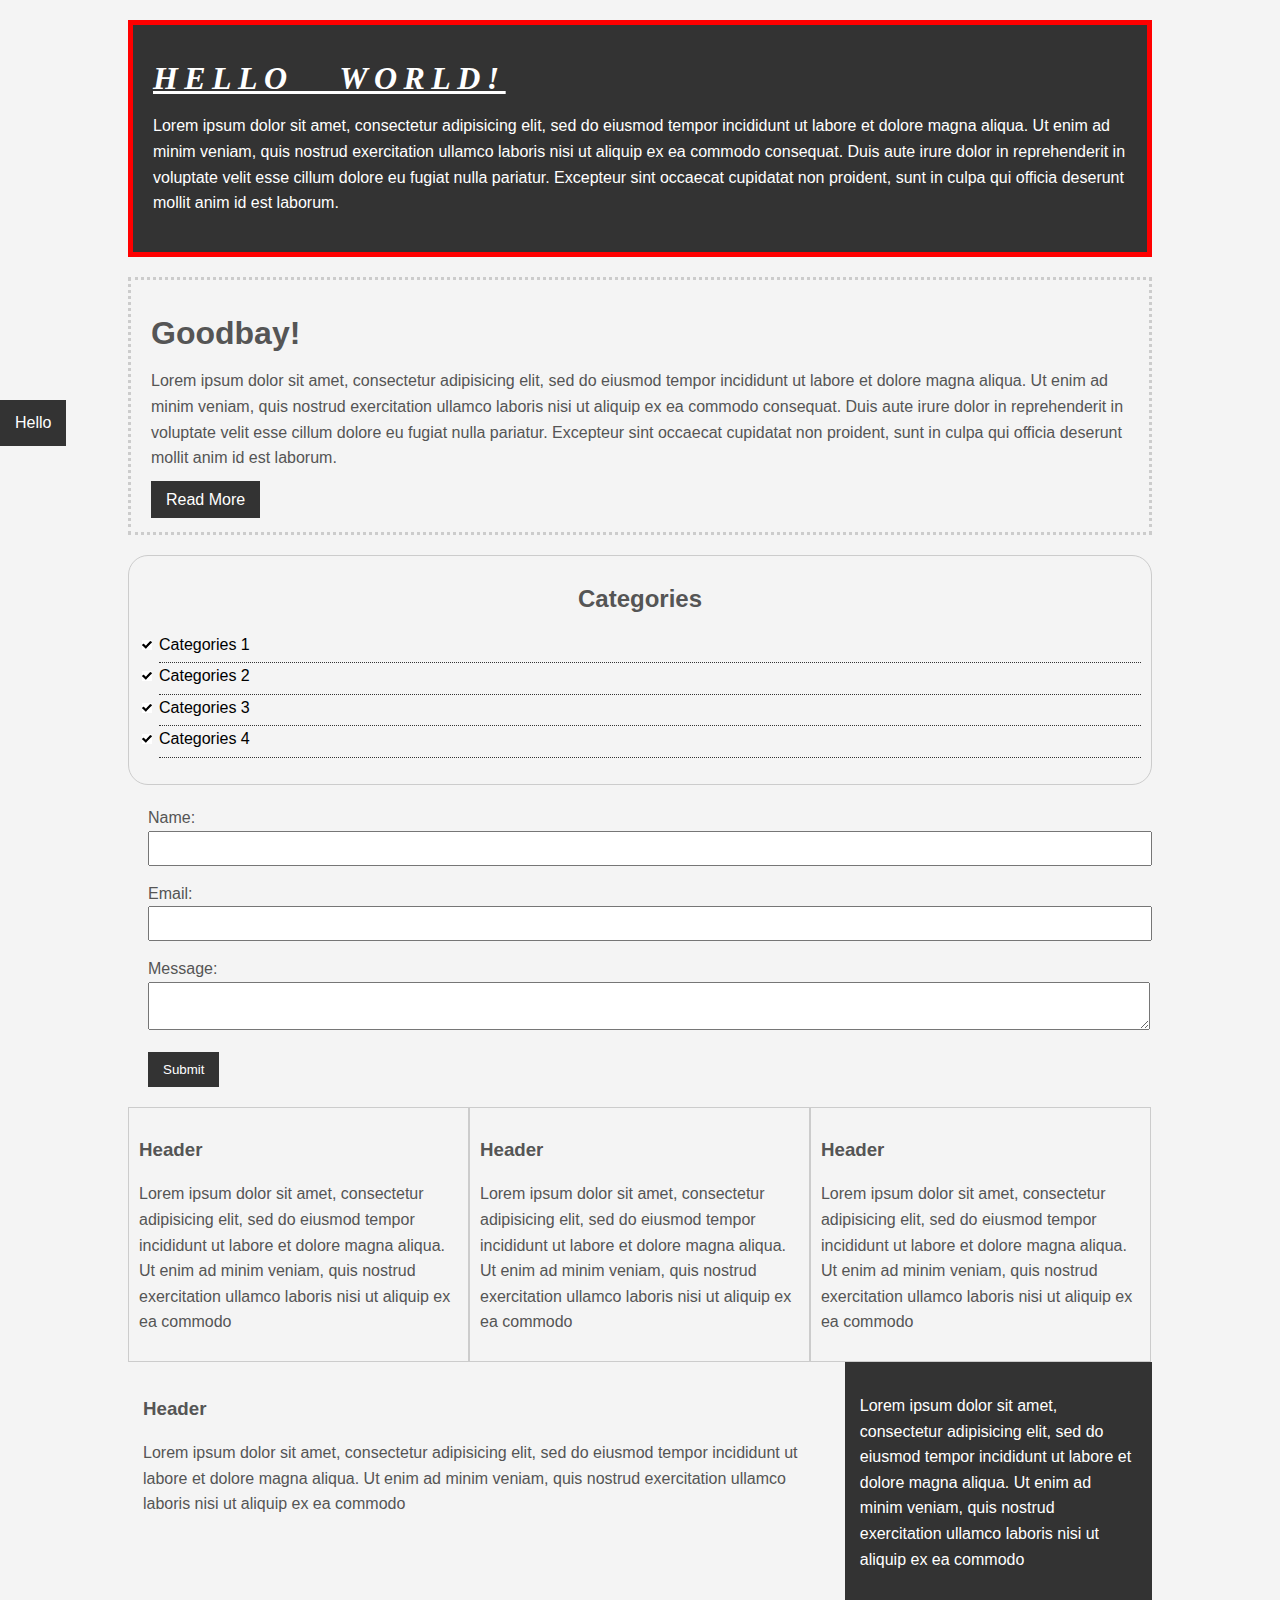
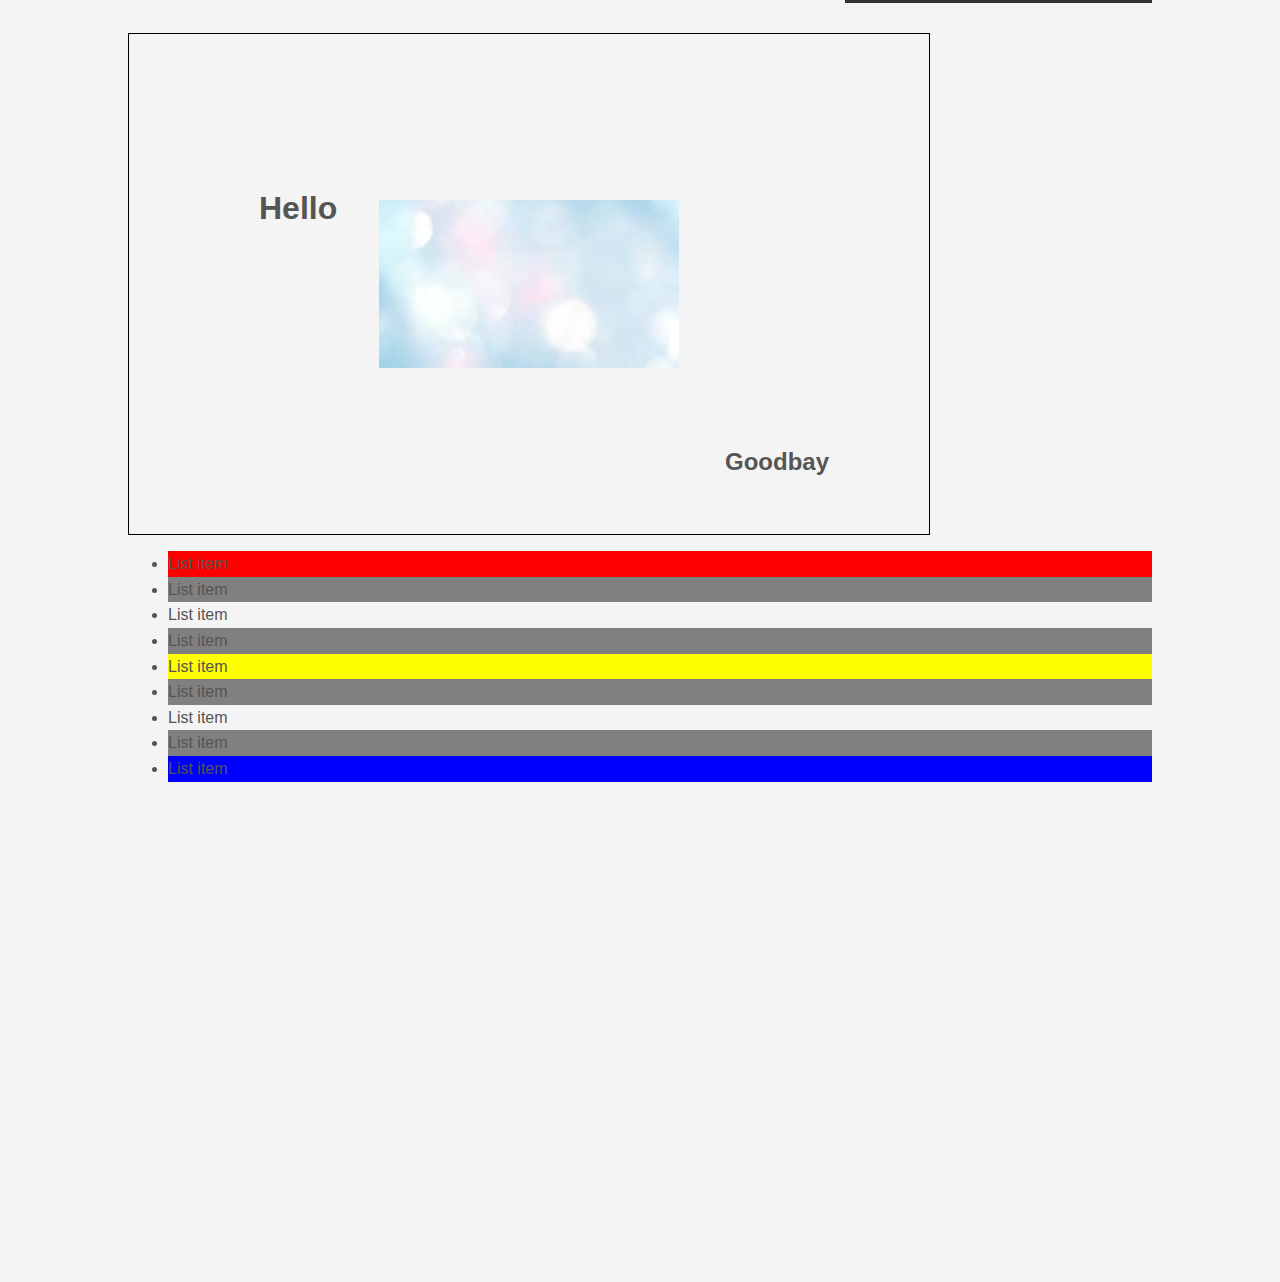
<file: csscheatsheet/index.html>
<!DOCTYPE html>
<html>
<head>
	<title>CSS Cheat Sheet</title>
	<link rel="stylesheet" type="text/css" href="css/style.css">
</head>
<body>
	<div class="container">
		<div class="box-1">
			<h1>Hello World!</h1>
			<p>Lorem ipsum dolor sit amet, consectetur adipisicing elit, sed do eiusmod
			tempor incididunt ut labore et dolore magna aliqua. Ut enim ad minim veniam,
			quis nostrud exercitation ullamco laboris nisi ut aliquip ex ea commodo
			consequat. Duis aute irure dolor in reprehenderit in voluptate velit esse
			cillum dolore eu fugiat nulla pariatur. Excepteur sint occaecat cupidatat non
			proident, sunt in culpa qui officia deserunt mollit anim id est laborum.
			</p>
		</div>
		<div class="box-2">
			<h1>Goodbay!</h1>
			<p>Lorem ipsum dolor sit amet, consectetur adipisicing elit, sed do eiusmod
			tempor incididunt ut labore et dolore magna aliqua. Ut enim ad minim veniam,
			quis nostrud exercitation ullamco laboris nisi ut aliquip ex ea commodo
			consequat. Duis aute irure dolor in reprehenderit in voluptate velit esse
			cillum dolore eu fugiat nulla pariatur. Excepteur sint occaecat cupidatat non
			proident, sunt in culpa qui officia deserunt mollit anim id est laborum.
			</p>
			<a class="botton" href="#">Read More</a>
		</div>
		<div class="categories">
				<h2>Categories</h2>
				<ul>
					<li><a href="#">Categories 1</a></li>
					<li><a href="#">Categories 2</a></li>
					<li><a href="#">Categories 3</a></li>
					<li><a href="#">Categories 4</a></li>
				</ul>
			</div>
			<form class="my-form">
				<div class="form-group">
					<label>Name: </label>
					<input type="text" name="name">
				</div>	
				<div class="form-group">
					<label>Email: </label>
					<input type="text" name="email">
				</div>
				<div class="form-group">
					<label>Message: </label>
					<textarea name="message"></textarea>
				</div>
					<input class="botton" type="submit" value="Submit" name="">
			</form>
			<div class="block">
				<h3>Header</h3>
				<p>Lorem ipsum dolor sit amet, consectetur adipisicing elit, sed do eiusmod
				tempor incididunt ut labore et dolore magna aliqua. Ut enim ad minim veniam,
				quis nostrud exercitation ullamco laboris nisi ut aliquip ex ea commodo
				</p>
			</div>
			<div class="block">
				<h3>Header</h3>
				<p>Lorem ipsum dolor sit amet, consectetur adipisicing elit, sed do eiusmod
				tempor incididunt ut labore et dolore magna aliqua. Ut enim ad minim veniam,
				quis nostrud exercitation ullamco laboris nisi ut aliquip ex ea commodo
				</p>
			</div>
			<div class="block">
				<h3>Header</h3>
				<p>Lorem ipsum dolor sit amet, consectetur adipisicing elit, sed do eiusmod
				tempor incididunt ut labore et dolore magna aliqua. Ut enim ad minim veniam,
				quis nostrud exercitation ullamco laboris nisi ut aliquip ex ea commodo
				</p>
			</div>

			<div class="clr"></div>
			

			<div id="main-block">
				<h3>Header</h3>
				<p>Lorem ipsum dolor sit amet, consectetur adipisicing elit, sed do eiusmod
				tempor incididunt ut labore et dolore magna aliqua. Ut enim ad minim veniam,
				quis nostrud exercitation ullamco laboris nisi ut aliquip ex ea commodo
				</p>
			</div>


			<div id='sidebar'>
				<p>Lorem ipsum dolor sit amet, consectetur adipisicing elit, sed do eiusmod
				tempor incididunt ut labore et dolore magna aliqua. Ut enim ad minim veniam,
				quis nostrud exercitation ullamco laboris nisi ut aliquip ex ea commodo
				</p>
			</div>

			<div class="clr"></div>
			<div class="p-box">
				<h1>Hello</h1>
				<h2>Goodbay</h2>
			</div>

			<ul class="my-list">
				<li>List item</li>
				<li>List item</li>
				<li>List item</li>
				<li>List item</li>
				<li>List item</li>
				<li>List item</li>
				<li>List item</li>
				<li>List item</li>
 				<li>List item</li>
			</ul>
	</div><!--./container -->

	<a class="fix-me botton" href="">Hello</a>

	<div style="margin-top:500px;"></div>
</body>
</html>
</file>
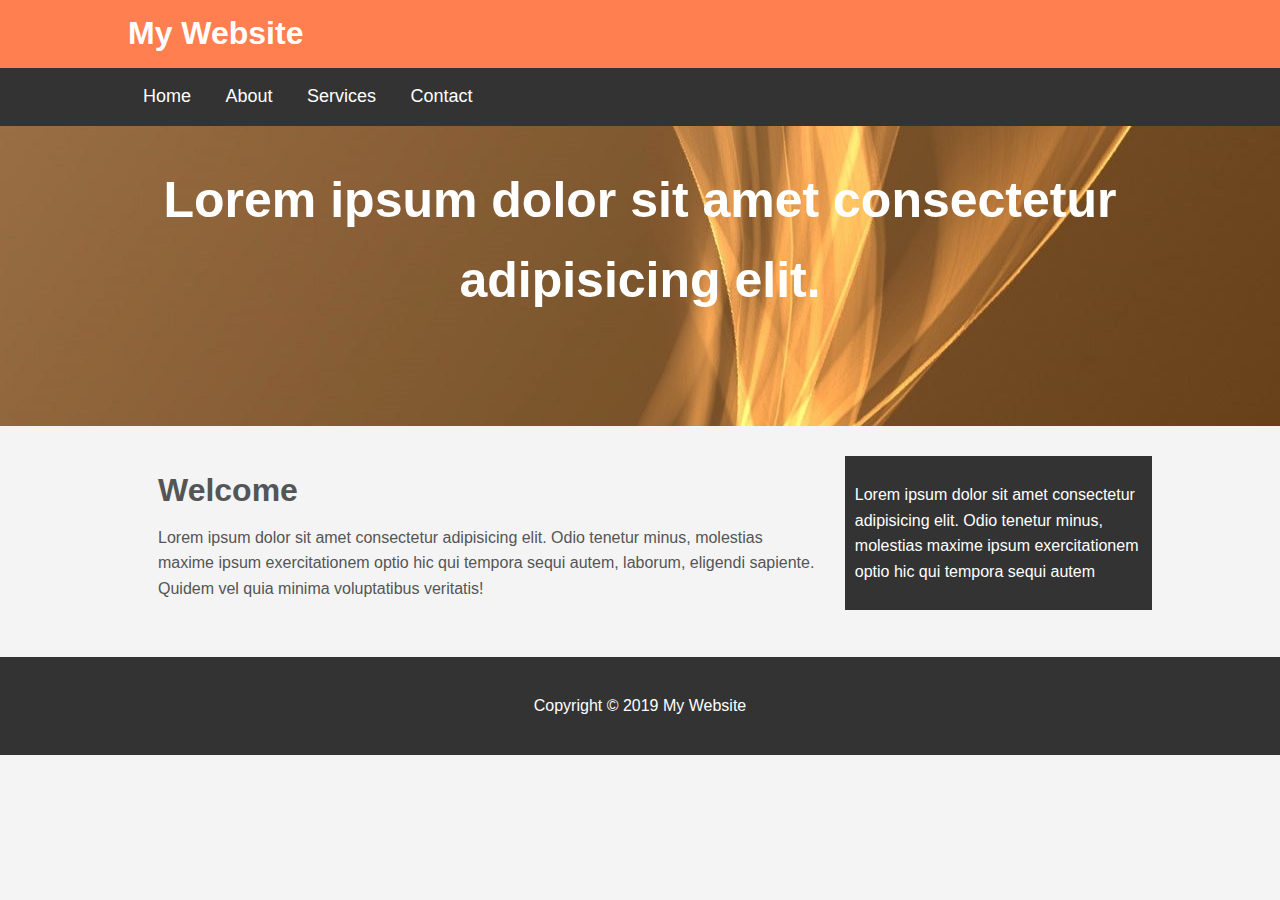
<file: myWebsite/index.html>
<!DOCTYPE html>
<html>
<head>
    <title>My Website</title>
    <link rel="stylesheet" type="text/css" href="css/style.css">
</head>

<body>
    <header id="main-header">
        <div class="container">
            <h1>My Website</h1>
        </div>    
    </header>
    
    <nav id="navbar">
        <div class="container">
            <ul>
                <li><a href="#">Home</a></li>
                <li><a href="#">About</a></li>
                <li><a href="#">Services</a></li>
                <li><a href="#">Contact</a></li>
            </ul>    
        </div>    
    </nav>
        
        <section id="showcase">
            <div class="container">
                <h1>Lorem ipsum dolor sit amet consectetur adipisicing elit.</h1>
            </div>
        </section>

        <div class="container">
        <section id="main">
                <h1>Welcome</h1>
                <p>Lorem ipsum dolor sit amet consectetur adipisicing elit.
                Odio tenetur minus, molestias maxime ipsum exercitationem optio hic qui 
                tempora sequi autem, laborum, eligendi sapiente.
                Quidem vel quia minima voluptatibus veritatis!
                </p>
        </section>
        <aside id="sidebar">
            <p>Lorem ipsum dolor sit amet consectetur adipisicing elit.
            Odio tenetur minus, molestias maxime ipsum exercitationem optio hic qui 
            tempora sequi autem
            </p>
        </aside>
    </div>

    <footer id="main-footer">
        <p>Copyright &copy; 2019 My Website</p>
    </footer>

</body>
</html>
</file>
<file: csscheatsheet/css/style.css>
/*
*{
	margin: 0;
	padding: 0;
}
*/

body{
	background-color:#f4f4f4;
	color:#555555;

	font-family: Arial, Helvetica, sans-serif;
	font-size: 16px;
	font-weight: normal;
	 /*Same as above */
	font: normal 16px Arial, Helvetica, sans-serif;
	line-height: 1.6em;
	margin: 0;
}

a {
	text-decoration: none;
	color: #000000;
}

a:hover {
	color: red;
}

a:active {
	color: green;
}

a:visited {
}

.container{
	width: 80%;
	margin: auto;
}

.botton {
	background-color: #333;
	color: #fff;
	padding: 10px 15px;
	border: none;
}

.botton:hover {
	background: red;
	color: white;
}

.clr{
	clear: both;
}

.box-1{
	background-color: #333;
	color: #fff;

	border-right: 5px red solid;
	border-left: 5px red solid;
	border-top: 5px red solid;
	border-bottom: 5px red solid;
	
	border-width: 3px;
	border-bottom-width: 10px;
	border-top-style: dotted;

	border: 5px red solid;
	
	padding-top: 20px;
	padding-right: 20px;
	padding-bottom: 20px;
	padding-left: 20px;
	/* Same as above */
	padding: 20px;

	margin: 20px 0;
}

.box-1 h1 {
	font-family: Tahoma;
	font-weight: 800;
	font-style: italic;
	text-decoration: underline;
	text-transform: uppercase;
	letter-spacing: 0.2em;
	word-spacing: 1em;
}

.box-2 {
	border: 3px dotted #ccc;
	padding: 20px;
	margin: 20px 0;
}

.categories {
	border: 1px #ccc solid;
	padding: 10px;
	border-radius: 20px;
}

.categories h2 {
	text-align: center;
}

.categories ul {
	padding: 0;
	padding-left: 20px;
	list-style: square;
	list-style: none;
}

.categories li {
	padding-bottom: 5px;
	border-bottom: dotted 1px #333;
	list-style-image: url('../images/check.png');
}

.my-form {
	padding: 20px;
}

.my-form .form-group {
	padding-bottom: 15px;
}

.my-form label {
	display: block;
}

.my-form input[type="text"], .my-form textarea {
	padding: 8px;
	width: 100%;
}

.botton {
	background-color: #333;
	color: #fff;
	padding: 10px 15px;
	border: none;
}

.block{
	float: left;
	width: 33.3%;
	border: 1px solid #ccc;
	padding: 10px;
	box-sizing: border-box; /*it takes padding and a border and apply them to much width"*/
}

#main-block {
	float: left;
	width: 70%;
	padding: 15px;
	box-sizing: border-box;
}

#sidebar {
	float: right;
	width: 30%;
	background-color: #333;
	color: #fff;
	padding: 15px;
	box-sizing: border-box;
}

.p-box {
	width: 800px;
	height: 500px;
	border: 1px solid black;
	margin-top: 30px;
	position: relative;
	background-image: url('../images/bgimages.jpg');
	background-repeat: no-repeat;
	background-position: 100px 200px;
	background-position: center center;
}

.p-box h1{
	position: absolute;
	top: 140px;
	left: 130px;
}

.p-box h2{
	position: absolute;
	bottom: 40px;
	right: 100px;
}

.fix-me{
	position: fixed;
	top: 400px;
}

.my-list li:first-child{
	background: red;
}

.my-list li:last-child{
	background: blue;
}

.my-list li:nth-child(5){
	background: yellow;
}

.my-list li:nth-child(even){
	background: grey;
}
</file>
<file: myWebsite/css/style.css>
body {
    background: #f4f4f4;
    color: #555555;
    font-family: Arial, Helvetica, sans-serif;
    font-size: 16px;
    line-height: 1.6em;
    margin: 0;
}

.container {
    width: 80%;
    margin: auto;
    overflow: hidden;
}

#main-header {
    background: coral;
    color: #fff;
}

#navbar {
    background: #333;
    color: #fff;
}

#navbar ul {
    padding: 0;
    list-style: none;
}

#navbar li {
    display: inline;
}

#navbar a {
    color: #fff;
    text-decoration: none;
    font-size: 18px;
    padding: 15px;
}

#showcase {
    background-image: url('../images/showcase.jpg');
    background-position: center right;
    min-height: 300px;
    margin-bottom: 30px;
    text-align: center;
}

#showcase h1 {
    color: #fff;
    font-size: 50px;
    line-height: 1.6em;
}

#main {
    float: left;
    width: 70%;
    padding: 0 30px;
    box-sizing: border-box;
}

#sidebar {
    float: right;
    width: 30%;
    background: #333;
    color: #fff;
    padding: 10px;
    box-sizing: border-box;
}

#main-footer {
    background: #333;
    color: #fff;
    text-align: center;
    padding: 20px;
    margin-top: 40px;
}

@media(max-width:500px){
    #main {
        width: 100%;
        float: none;
    }
    #sidebar {
        width: 100%;
        float: none;
    }
}
</file>
